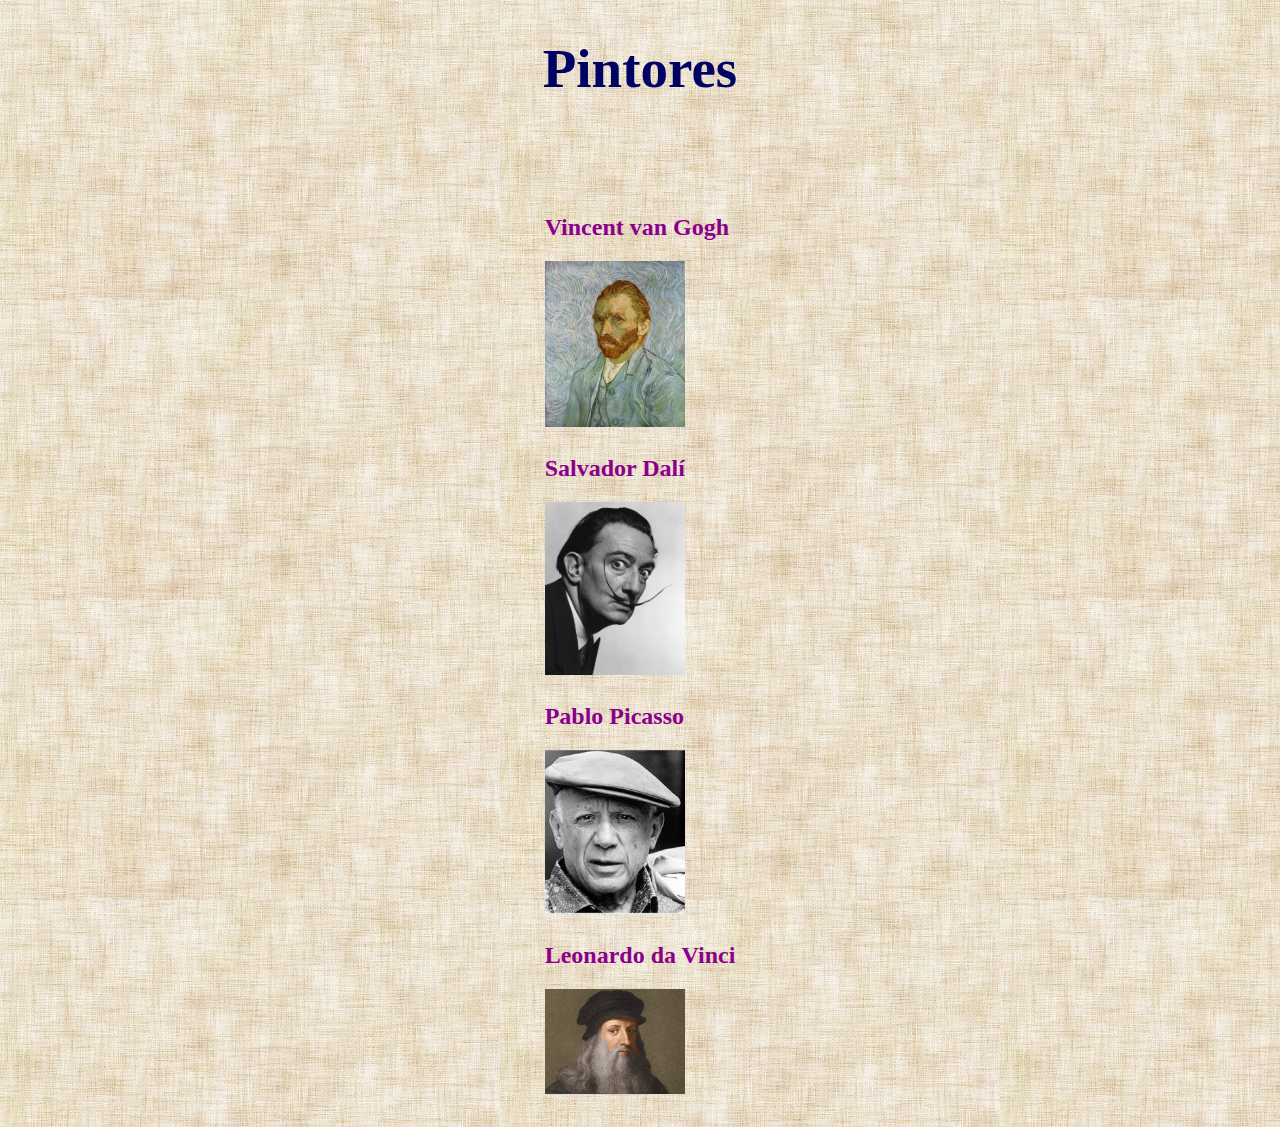
<file: index.html>
<!DOCTYPE html>
<html lang="en">

<head>
    <meta charset="UTF-8">
    <meta name="viewport" content="width=device-width, initial-scale=1.0">
    <title>Pintores</title>
</head>

<body>
    <div class="index">
        <h1>Pintores</h1>
        <table align="center">
            <tr>
                <td>
                    <a href="pintor1.html" target="_blank">
                        <h2>Vincent van Gogh</h2>
                        <div class="mid"><img src="unnamed.jpg" alt="van"></div>
                    </a></td>
            </tr>
            <br>
            <tr>
                <td><a href="pintor2.html" target="_blank">
                        <h2>Salvador Dalí</h2><img src="dali1.jpg" alt="dali">
                    </a></td>
            </tr>
            <br>
            <tr>
                <td><a href="pintor3.html" target="_blank">
                        <h2>Pablo Picasso</h2><img src="descarga.jpg" alt="picasso">
                    </a></td>
            </tr>
            <br>
            <tr>
                <td><a href="pintor4.html" target="_blank">
                        <h2>Leonardo da Vinci</h2><img src="2e816cc5-leonardo-davinci-tdah.jpg" alt="vinci">
                    </a></td>
            </tr>
        </table>
        <br>
    </div>
    <link rel="stylesheet" href="estilo.css">
</body>

</html>
</file>
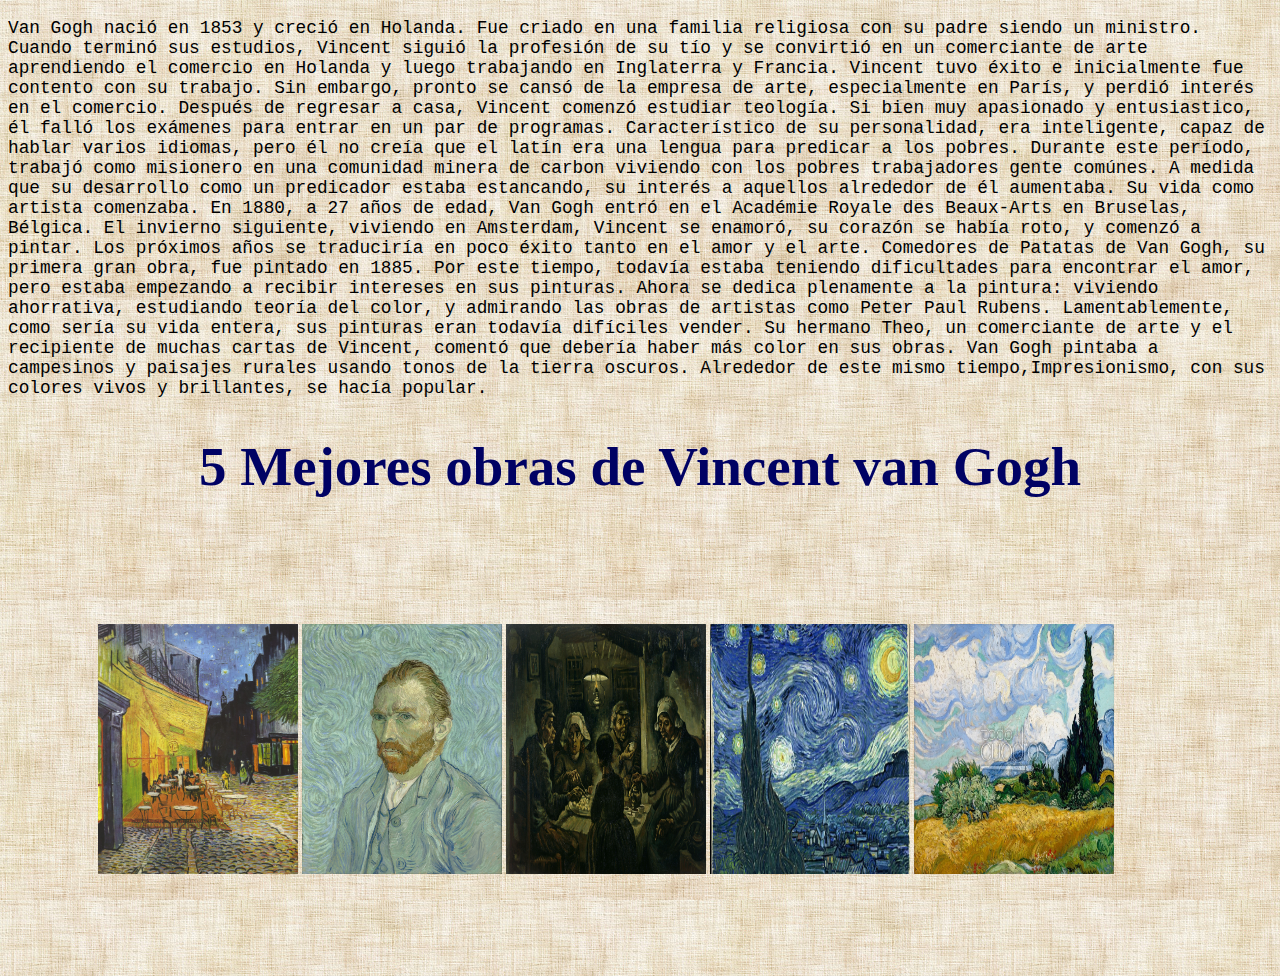
<file: pintor1.html>
<!DOCTYPE html>
<html lang="en">

<head>

    <meta charset="UTF-8">
    <meta name="viewport" content="width=device-width, initial-scale=1.0">
    <link rel="stylesheet" href="estilo.css">
    <title>Vincent van Gogh</title>
</head>

<body>
    <p>Van Gogh nació en 1853 y creció en Holanda. Fue criado en una familia religiosa con su padre siendo un ministro.
        Cuando terminó sus estudios, Vincent siguió la profesión de su tío y se convirtió en un comerciante de arte
        aprendiendo el comercio en Holanda y luego trabajando en Inglaterra y Francia. Vincent tuvo éxito e inicialmente
        fue contento con su trabajo. Sin embargo, pronto se cansó de la empresa de arte, especialmente en París, y
        perdió interés en el comercio. Después de regresar a casa, Vincent comenzó estudiar teología. Si bien muy
        apasionado y entusiastico, él falló los exámenes para entrar en un par de programas. Característico de su
        personalidad, era inteligente, capaz de hablar varios idiomas, pero él no creía que el latín era una lengua para
        predicar a los pobres. Durante este período, trabajó como misionero en una comunidad minera de carbon viviendo
        con los pobres trabajadores gente comúnes. A medida que su desarrollo como un predicador estaba estancando, su
        interés a aquellos alrededor de él aumentaba. Su vida como artista comenzaba.


        En 1880, a 27 años de edad, Van Gogh entró en el Académie Royale des Beaux-Arts en Bruselas, Bélgica. El
        invierno siguiente, viviendo en Amsterdam, Vincent se enamoró, su corazón se había roto, y comenzó a pintar. Los
        próximos años se traduciría en poco éxito tanto en el amor y el arte.


        Comedores de Patatas de Van Gogh, su primera gran obra, fue pintado en 1885. Por este tiempo, todavía estaba
        teniendo dificultades para encontrar el amor, pero estaba empezando a recibir intereses en sus pinturas. Ahora
        se dedica plenamente a la pintura: viviendo ahorrativa, estudiando teoría del color, y admirando las obras de
        artistas como Peter Paul Rubens. Lamentablemente, como sería su vida entera, sus pinturas eran todavía difíciles
        vender. Su hermano Theo, un comerciante de arte y el recipiente de muchas cartas de Vincent, comentó que debería
        haber más color en sus obras. Van Gogh pintaba a campesinos y paisajes rurales usando tonos de la tierra
        oscuros. Alrededor de este mismo tiempo,Impresionismo, con sus colores vivos y brillantes, se hacía popular.
    </p>
    <h1>5 Mejores obras de Vincent van Gogh</h1>
    <div class="container">
        <div class="pintores">
            <img src="Vincent_Willem_van_Gogh_-_Cafe_Terrace_at_Night_(Yorck).jpg" alt="terraza">
            <img src="Vincent_van_Gogh_-_Self-Portrait_-_Google_Art_Project.jpg" alt="autoretrato">
            <img src="Van-willem-vincent-gogh-die-kartoffelesser-03850.jpg" alt="a">
            <img src="van-gogh-cuadros-noche-estrellada.jpg" alt="estrellada">
            <img src="campo-trigo-van-gogh.jpg" alt="campo"></div>
    </div>

</body>

</html>
</file>
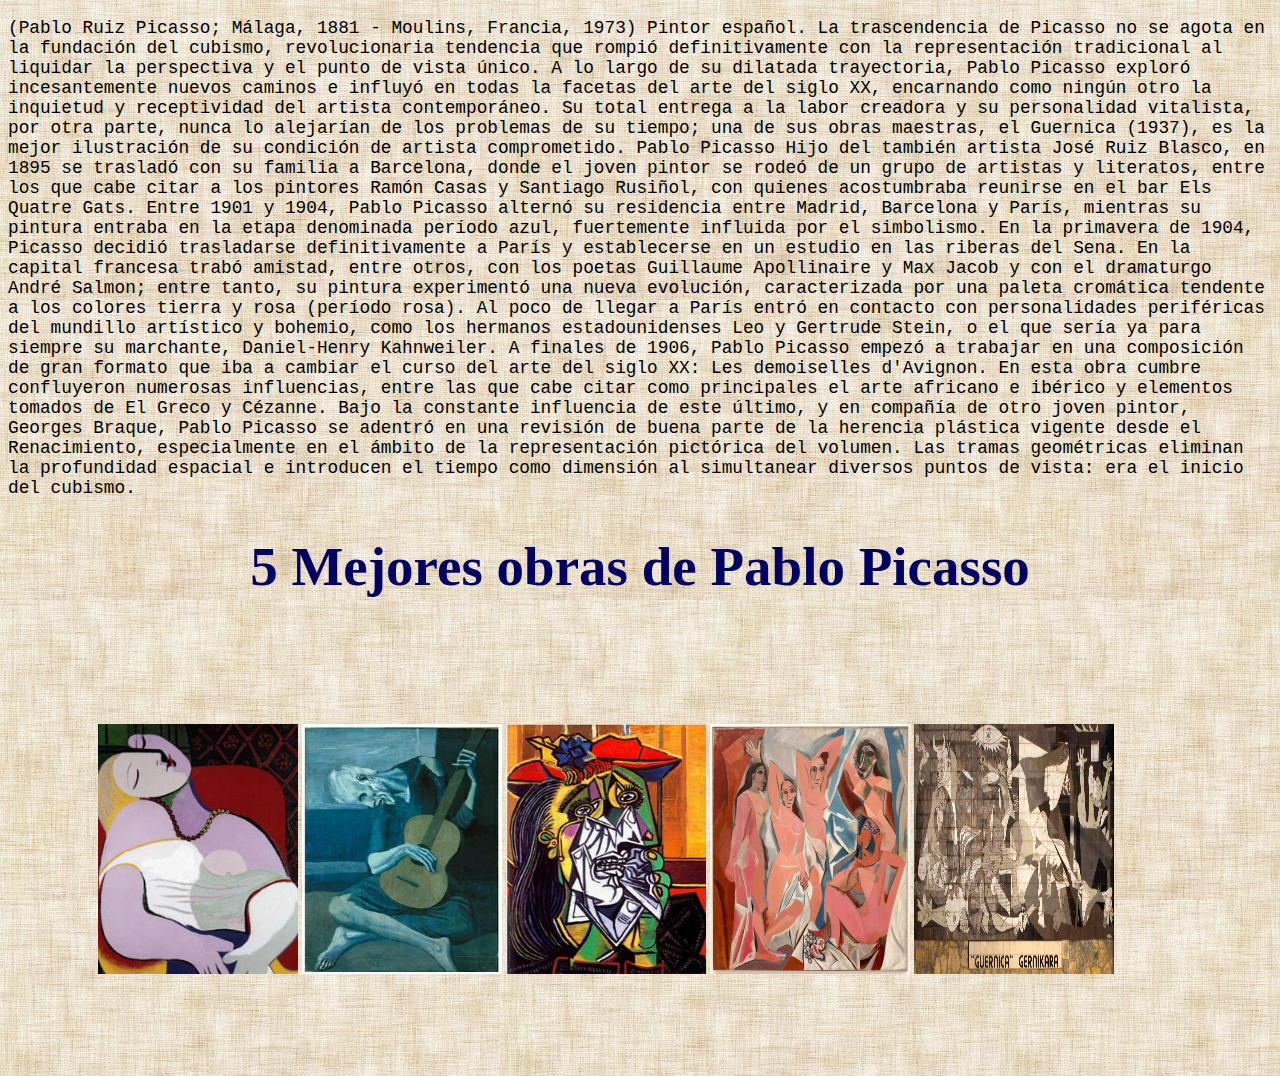
<file: pintor3.html>
<!DOCTYPE html>
<html lang="en">

<head>
    <meta charset="UTF-8">
    <meta name="viewport" content="width=device-width, initial-scale=1.0">
    <title>Pablo Picasso</title>
</head>

<body>
    <p>
        (Pablo Ruiz Picasso; Málaga, 1881 - Moulins, Francia, 1973) Pintor español. La trascendencia de Picasso no se
        agota en la fundación del cubismo, revolucionaria tendencia que rompió definitivamente con la representación
        tradicional al liquidar la perspectiva y el punto de vista único. A lo largo de su dilatada trayectoria, Pablo
        Picasso exploró incesantemente nuevos caminos e influyó en todas la facetas del arte del siglo XX, encarnando
        como ningún otro la inquietud y receptividad del artista contemporáneo. Su total entrega a la labor creadora y
        su personalidad vitalista, por otra parte, nunca lo alejarían de los problemas de su tiempo; una de sus obras
        maestras, el Guernica (1937), es la mejor ilustración de su condición de artista comprometido. Pablo Picasso
        Hijo del también artista José Ruiz Blasco, en 1895 se trasladó con su familia a Barcelona, donde el joven pintor
        se rodeó de un grupo de artistas y literatos, entre los que cabe citar a los pintores Ramón Casas y Santiago
        Rusiñol, con quienes acostumbraba reunirse en el bar Els Quatre Gats. Entre 1901 y 1904, Pablo Picasso alternó
        su residencia entre Madrid, Barcelona y París, mientras su pintura entraba en la etapa denominada período azul,
        fuertemente influida por el simbolismo. En la primavera de 1904, Picasso decidió trasladarse definitivamente a
        París y establecerse en un estudio en las riberas del Sena. En la capital francesa trabó amistad, entre otros,
        con los poetas Guillaume Apollinaire y Max Jacob y con el dramaturgo André Salmon; entre tanto, su pintura
        experimentó una nueva evolución, caracterizada por una paleta cromática tendente a los colores tierra y rosa
        (período rosa). Al poco de llegar a París entró en contacto con personalidades periféricas del mundillo
        artístico y bohemio, como los hermanos estadounidenses Leo y Gertrude Stein, o el que sería ya para siempre su
        marchante, Daniel-Henry Kahnweiler. A finales de 1906, Pablo Picasso empezó a trabajar en una composición de
        gran formato que iba a cambiar el curso del arte del siglo XX: Les demoiselles d'Avignon. En esta obra cumbre
        confluyeron numerosas influencias, entre las que cabe citar como principales el arte africano e ibérico y
        elementos tomados de El Greco y Cézanne. Bajo la constante influencia de este último, y en compañía de otro
        joven pintor, Georges Braque, Pablo Picasso se adentró en una revisión de buena parte de la herencia plástica
        vigente desde el Renacimiento, especialmente en el ámbito de la representación pictórica del volumen. Las tramas
        geométricas eliminan la profundidad espacial e introducen el tiempo como dimensión al simultanear diversos
        puntos de vista: era el inicio del cubismo.
    </p>
    <h1>5 Mejores obras de Pablo Picasso</h1>
    <div class="container">
        <div class="pintores">
            <img src="1364320190_extras_portada_0.jpg" alt="">
            <img src="250px-El_guitarrista_ciego.jpg" alt="">
            <img src="250px-Mujerllorando.jpg" alt="">
            <img src="eyJ0eXAiOiJKV1QiLCJhbGciOiJIUzI1NiJ9.eyJpbSI6WyJcL2FydHdvcmtcL2ltYWdlRmlsZVwvbGVzLWRlbW9pc2VsbGVzLWQtYXZpZ25vbi5qcGciLCJyZXNpemUsODAwIl19.uBfFLV7ky8GKwx5MrZRIONeGSA_nq9DmN6orUGuNM-E.jpg" alt="">
            <img src="1200px-Mural_del_Gernika.jpg" alt="">

        </div>

    </div>
    <link rel="stylesheet" href="estilo.css">
</body>

</html>
</file>
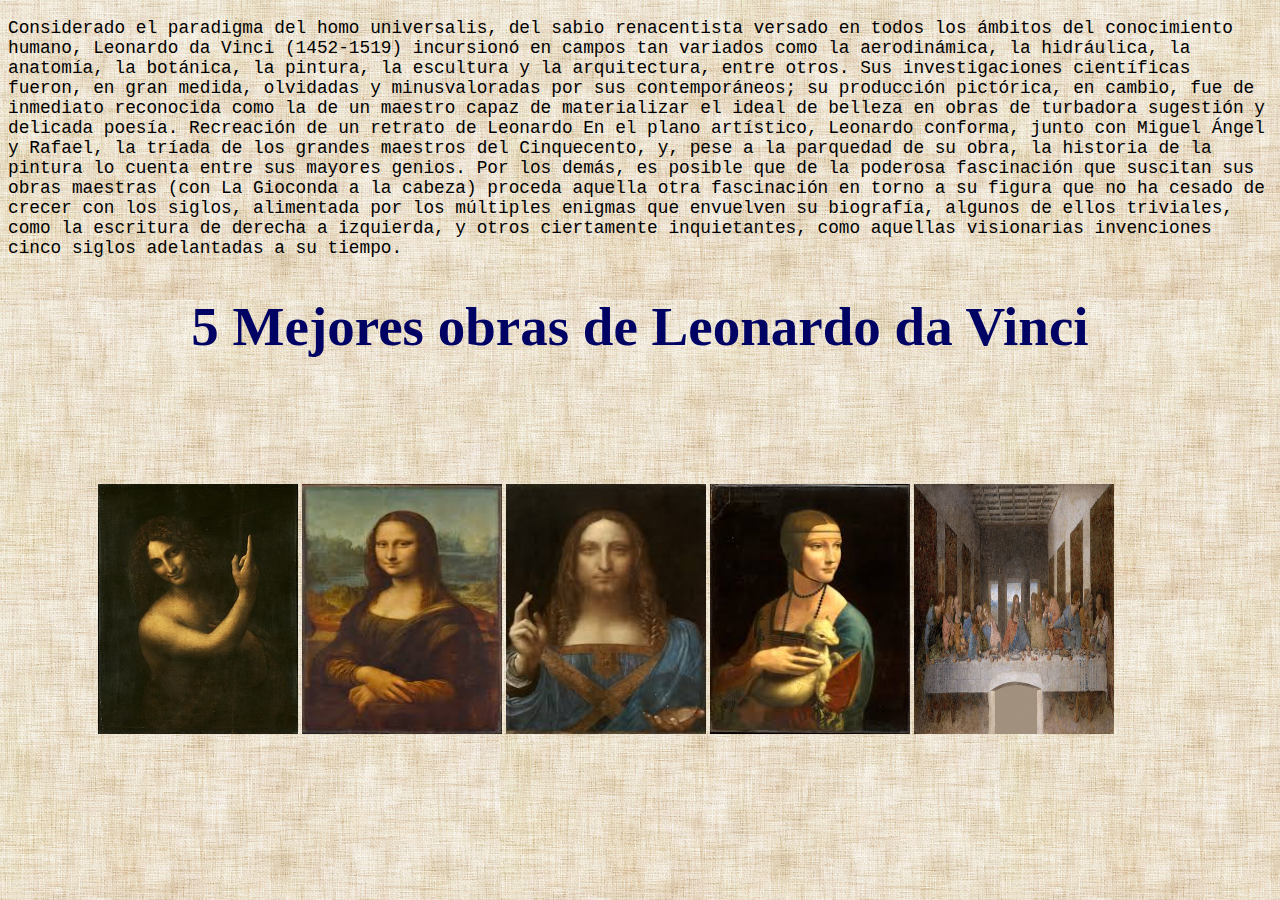
<file: pintor4.html>
<!DOCTYPE html>
<html lang="en">

<head>
    <meta charset="UTF-8">
    <meta name="viewport" content="width=device-width, initial-scale=1.0">
    <title>Leonardo da Vinci</title>
</head>

<body>
    <p>
        Considerado el paradigma del homo universalis, del sabio renacentista versado en todos los ámbitos del
        conocimiento humano, Leonardo da Vinci (1452-1519) incursionó en campos tan variados como la aerodinámica, la
        hidráulica, la anatomía, la botánica, la pintura, la escultura y la arquitectura, entre otros. Sus
        investigaciones científicas fueron, en gran medida, olvidadas y minusvaloradas por sus contemporáneos; su
        producción pictórica, en cambio, fue de inmediato reconocida como la de un maestro capaz de materializar el
        ideal de belleza en obras de turbadora sugestión y delicada poesía. Recreación de un retrato de Leonardo En el
        plano artístico, Leonardo conforma, junto con Miguel Ángel y Rafael, la tríada de los grandes maestros del
        Cinquecento, y, pese a la parquedad de su obra, la historia de la pintura lo cuenta entre sus mayores genios.
        Por los demás, es posible que de la poderosa fascinación que suscitan sus obras maestras (con La Gioconda a la
        cabeza) proceda aquella otra fascinación en torno a su figura que no ha cesado de crecer con los siglos,
        alimentada por los múltiples enigmas que envuelven su biografía, algunos de ellos triviales, como la escritura
        de derecha a izquierda, y otros ciertamente inquietantes, como aquellas visionarias invenciones cinco siglos
        adelantadas a su tiempo.

    </p>
    <h1>5 Mejores obras de Leonardo da Vinci</h1>
    <div class="container">
        <div class="pintores">
            <img src="300px-Leonardo_da_Vinci_-_Saint_John_the_Baptist_C2RMF_retouched.jpg" alt="">
            <img src="descarga (1).jpg" alt="">
            <img src="descarga (2).jpg" alt="">
            <img src="descarga (3).jpg" alt="">
            <img src="The_Last_Supper_-_Leonardo_Da_Vinci_-_High_Resolution_32x16.jpg" alt="">
        </div>
    </div>
    <link rel="stylesheet" href="estilo.css">
</body>

</html>
</file>
<file: estilo.css>
h1{
    font-family: 'Chelsea Market', cursive;
    text-align: center;
    font-size: 55px;
    color: rgb(0, 2, 100);
}  
h1:hover{
    color: darkgoldenrod;    
}
a{text-decoration: none;
    color: darkmagenta;
    }
    
body{
    background-image: url(25_free_linen_texture.jpg);
}
.index img{
    width: 140px;
}
.pintores img{
    width: 200px;
    height: 250px;

    
}

.container {
    margin: 0;
    display: flex;
    justify-content: space-between;
padding: 90px;

  }

p{
    font-family:'Courier New', Courier, monospace ;
    font-size: 111%;
    
}
</file>
